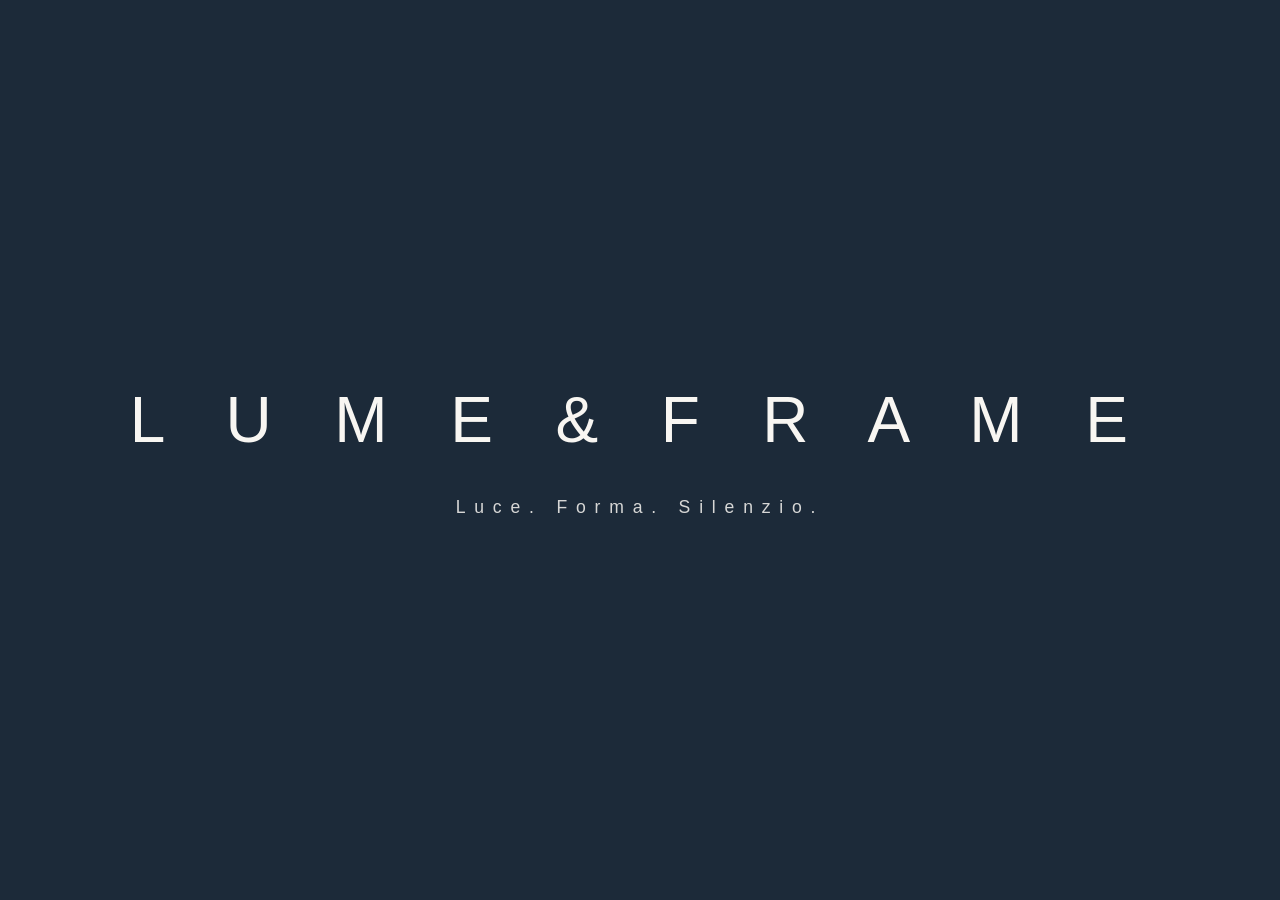
<file: index.html>
<!DOCTYPE html>
<html lang="en">

<head>

<meta charset="UTF-8">

<meta 
name="viewport" 
content="width=device-width, initial-scale=1.0"
>

<title>
LUME & FRAME
</title>


<link 
rel="stylesheet" 
href="css/style.css"
>

</head>


<body>

<main class="entrance">

    <section class="hero">

        <h1>
            L U M E & F R A M E
        </h1>

        <p class="tagline">
            Luce. Forma. Silenzio.
        </p>

    </section>

</main>


<script src="js/main.js"></script>

</body>

</html>
</file>
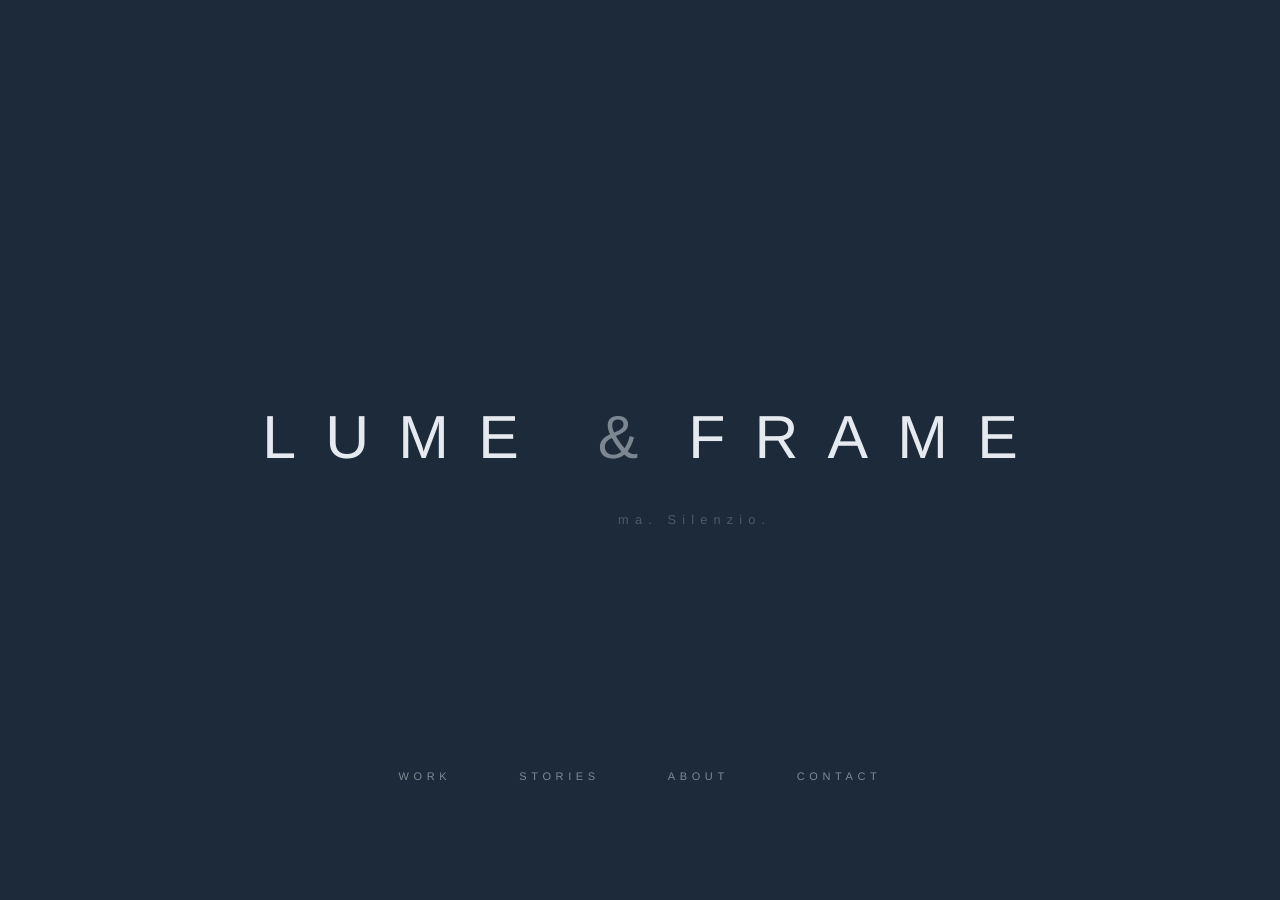
<file: frontend/index.html>
<!DOCTYPE html>
<html lang="en">

<head>

    <meta charset="UTF-8">

    <meta
        name="viewport"
        content="width=device-width, initial-scale=1.0"
    >

    <title>
        LUME & FRAME
    </title>

    <link
        rel="stylesheet"
        href="css/style.css"
    >

    <link
        rel="stylesheet"
        href="css/animations.css"
    >

</head>


<body>

    <main class="entrance">

        <section class="hero">

            <h1 class="hero-title brand-mark">
    <span class="brand-word">LUME</span>
    <span class="brand-amp">&amp;</span>
    <span class="brand-word">FRAME</span>
</h1>


            <p class="tagline">
                Luce. Forma. Silenzio.
            </p>

        </section>


        <div id="navigation-container"></div>

    </main>


    <script src="js/main.js"></script>

</body>

</html>
</file>
<file: css/style.css>
/* ==================================================
   LUME & FRAME
   The Entrance — Version 01

   Luce. Forma. Silenzio.
================================================== */


:root {

    --navy: #1C2A39;
    --ivory: #F8F6F2;
    --charcoal: #2B2B2B;
    --gold: #C9A227;

}


* {

    margin: 0;
    padding: 0;
    box-sizing: border-box;

}


body {

    background: var(--navy);
    color: var(--ivory);

    font-family:
        "Helvetica Neue",
        Helvetica,
        Arial,
        sans-serif;

}


.entrance {

    width: 100%;
    height: 100vh;

    display: flex;
    justify-content: center;
    align-items: center;

}


.hero {

    text-align: center;

}


.hero h1 {

    font-size: clamp(2rem, 5vw, 5rem);

    letter-spacing:
        0.35em;

    font-weight: 300;

}

.tagline {

    margin-top: 40px;

    font-size: 1.1rem;

    letter-spacing:
        0.5em;

    opacity: 0.85;

}
</file>
<file: frontend/css/style.css>
/* ==================================================
   LUME & FRAME
   The Entrance — Version 09
   Museum Silence

   Luce. Forma. Silenzio.
================================================== */


/* ==================================================
   DESIGN TOKENS
================================================== */


:root {

    --navy: #1C2A39;

    --moon: #EDF2F7;

    --moon-soft:
        rgba(237, 242, 247, 0.54);

    --moon-whisper:
        rgba(237, 242, 247, 0.24);

    --moon-gold:
        #DCCB96;

    --moon-gold-bright:
        #F1E4BC;

}


/* ==================================================
   RESET
================================================== */


* {

    margin: 0;
    padding: 0;

    box-sizing: border-box;

}


html,
body {

    width: 100%;
    min-height: 100%;

}


body {

    overflow: hidden;

    background: var(--navy);

    color: var(--moon);

    font-family:
        "Helvetica Neue",
        Helvetica,
        Arial,
        sans-serif;

    -webkit-font-smoothing:
        antialiased;

    text-rendering:
        geometricPrecision;

}


/* ==================================================
   ENTRANCE
================================================== */


.entrance {

    position: relative;

    width: 100%;

    min-height: 100vh;
    min-height: 100svh;

    display: flex;

    justify-content: center;
    align-items: center;

    padding:
        32px;

    background:
        var(--navy);

    isolation:
        isolate;

}


/* ==================================================
   HERO
================================================== */


.hero {

    position: relative;

    z-index: 2;

    width: 100%;

    display: flex;

    flex-direction: column;

    justify-content: center;
    align-items: center;

    text-align: center;

    transform:
        translateY(18px);

}


/* ==================================================
   BRAND MARK
================================================== */


.hero-title {

    display: inline-flex;

    justify-content: center;
    align-items: center;

    white-space: nowrap;

    font-size:
        clamp(2rem, 4.75vw, 4.9rem);

    font-weight: 300;

    line-height: 1;

    color:
        var(--moon);

    opacity: 0;

    text-shadow:
        0 0 14px
        rgba(237, 242, 247, 0.018);

    animation:
        logoReveal 3.4s
        cubic-bezier(0.22, 1, 0.36, 1)
        forwards;

    animation-delay:
        0.8s;

}


.brand-word {

    display: inline-block;

    letter-spacing:
        0.48em;

}


.brand-word:last-child {

    margin-right:
        -0.48em;

}


.brand-amp {

    display: inline-block;

    margin-left:
        0.82em;

    margin-right:
        0.82em;

    font-weight:
        300;

    color:
        rgba(237, 242, 247, 0.48);

}


/* ==================================================
   TAGLINE
================================================== */


.tagline {

    position: relative;

    display: inline-block;

    margin-top:
        44px;

    white-space:
        nowrap;

    font-size:
        clamp(0.7rem, 1vw, 0.94rem);

    font-weight:
        300;

    line-height:
        1.4;

    letter-spacing:
        0.48em;

    opacity:
        0;

    color:
        transparent;

    background-image:
        linear-gradient(
            90deg,

            rgba(237, 242, 247, 0.24) 0%,

            rgba(237, 242, 247, 0.24) 39%,

            rgba(220, 203, 150, 0.48) 46%,

            rgba(241, 228, 188, 0.95) 50%,

            rgba(220, 203, 150, 0.48) 54%,

            rgba(237, 242, 247, 0.24) 61%,

            rgba(237, 242, 247, 0.24) 100%
        );

    background-size:
        260% 100%;

    background-position:
        125% center;

    background-repeat:
        no-repeat;

    -webkit-background-clip:
        text;

    background-clip:
        text;

    animation:
        taglineReveal 1.6s ease forwards,
        taglineMoonlight 3.8s
        cubic-bezier(0.22, 0.61, 0.36, 1)
        forwards;

    animation-delay:
        3.8s,
        4.9s;

}


/* ==================================================
   NAVIGATION
================================================== */


.navigation {

    position: absolute;

    left: 50%;
    bottom: 13%;

    z-index: 20;

    width: max-content;

    display: flex;

    justify-content: center;
    align-items: center;

    gap:
        68px;

    opacity:
        0;

    transform:
        translate(-50%, 18px);

    animation:
        navigationReveal 1.8s
        cubic-bezier(0.22, 1, 0.36, 1)
        forwards;

    animation-delay:
        8.1s;

}


.navigation a {

    position: relative;

    color:
        rgba(237, 242, 247, 0.48);

    text-decoration:
        none;

    font-size:
        11px;

    font-weight:
        300;

    letter-spacing:
        0.42em;

    transition:
        color 0.5s ease,
        opacity 0.5s ease,
        text-shadow 0.5s ease;

}


.navigation a:hover {

    color:
        rgba(237, 242, 247, 0.92);

    text-shadow:
        0 0 12px
        rgba(237, 242, 247, 0.06);

}


/* ==================================================
   LOGO REVEAL
================================================== */


@keyframes logoReveal {

    0% {

        opacity:
            0;

        filter:
            blur(3px);

        transform:
            translateY(9px);

    }


    20% {

        opacity:
            0.16;

        filter:
            blur(1.5px);

    }


    42% {

        opacity:
            0.52;

        filter:
            blur(0.4px);

    }


    72% {

        opacity:
            0.84;

        filter:
            blur(0);

    }


    100% {

        opacity:
            0.96;

        filter:
            blur(0);

        transform:
            translateY(0);

    }

}


/* ==================================================
   TAGLINE REVEAL
================================================== */


@keyframes taglineReveal {

    from {

        opacity:
            0;

        transform:
            translateY(8px);

    }


    to {

        opacity:
            1;

        transform:
            translateY(0);

    }

}


/* ==================================================
   TAGLINE MOONLIGHT
================================================== */


@keyframes taglineMoonlight {

    0% {

        background-position:
            125% center;

    }


    100% {

        background-position:
            -25% center;

    }

}


/* ==================================================
   NAVIGATION REVEAL
================================================== */


@keyframes navigationReveal {

    from {

        opacity:
            0;

        transform:
            translate(-50%, 18px);

    }


    to {

        opacity:
            1;

        transform:
            translate(-50%, 0);

    }

}


/* ==================================================
   RESPONSIVE — TABLET
================================================== */


@media (max-width: 900px) {

    .entrance {

        padding:
            24px 18px;

    }


    .hero {

        transform:
            translateY(0);

    }


    .hero-title {

        font-size:
            clamp(
                1.35rem,
                5.3vw,
                2.8rem
            );

    }


    .brand-word {

        letter-spacing:
            0.38em;

    }


    .brand-word:last-child {

        margin-right:
            -0.38em;

    }


    .brand-amp {

        margin-left:
            0.62em;

        margin-right:
            0.62em;

    }


    .tagline {

        margin-top:
            32px;

        font-size:
            0.7rem;

        letter-spacing:
            0.34em;

    }


    .navigation {

        bottom:
            10%;

        gap:
            28px;

    }


    .navigation a {

        font-size:
            10px;

        letter-spacing:
            0.24em;

    }

}


/* ==================================================
   RESPONSIVE — MOBILE
================================================== */


@media (max-width: 560px) {

    .entrance {

        padding:
            20px 16px;

    }


    .hero-title {

        font-size:
            clamp(
                1rem,
                5.3vw,
                1.6rem
            );

    }


    .brand-word {

        letter-spacing:
            0.28em;

    }


    .brand-word:last-child {

        margin-right:
            -0.28em;

    }


    .brand-amp {

        margin-left:
            0.4em;

        margin-right:
            0.4em;

    }


    .tagline {

        margin-top:
            27px;

        font-size:
            0.61rem;

        letter-spacing:
            0.24em;

    }


    .navigation {

        width:
            calc(100% - 36px);

        bottom:
            9%;

        justify-content:
            space-between;

        gap:
            0;

    }


    .navigation a {

        font-size:
            9px;

        letter-spacing:
            0.12em;

    }

}


/* ==================================================
   REDUCED MOTION
================================================== */


@media (prefers-reduced-motion: reduce) {

    .hero-title,
    .tagline,
    .navigation {

        animation:
            none;

        opacity:
            1;

        filter:
            none;

    }


    .hero-title,
    .tagline {

        transform:
            none;

    }


    .tagline {

        color:
            var(--moon-whisper);

        background:
            none;

        -webkit-text-fill-color:
            initial;

    }


    .navigation {

        transform:
            translateX(-50%);

    }

}
</file>
<file: frontend/css/animations.css>
/* ==================================================
   LUME & FRAME
   Animation file reserved for future transitions.
================================================== */
</file>
